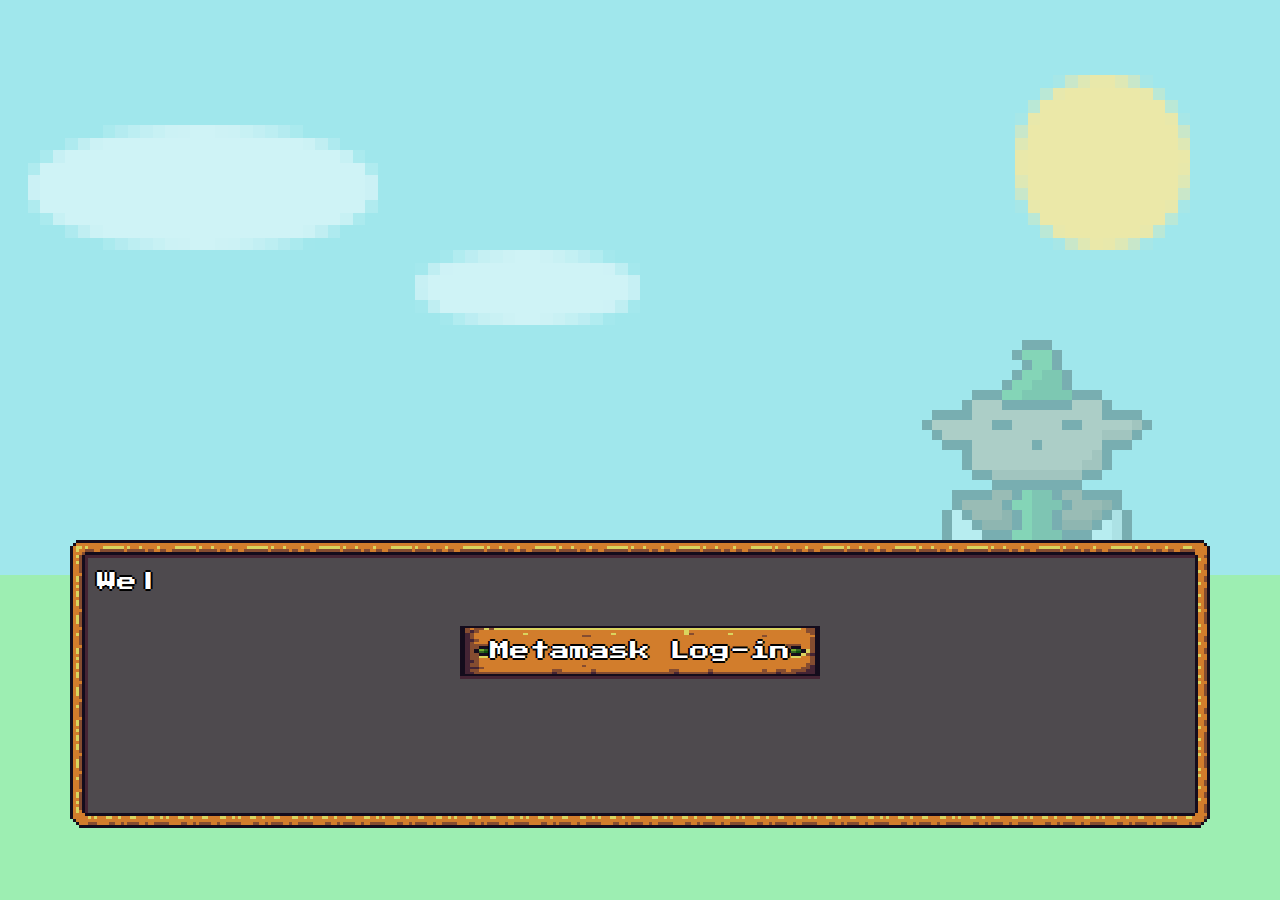
<file: index.html>
<!doctype html>
<html lang="en">
  <head>
    <meta charset="utf-8">
    <meta name="viewport" content="width=device-width, initial-scale=1">
    <meta name="description" content="">
    <meta name="author" content="Yohei Nakajima">
    <title>Beastopia</title>
    <link href="css/bootstrap.min.css" rel="stylesheet">
    <link href="css/rpgui.css" rel="stylesheet" type="text/css" >
    <link href="css/custom.css" rel="stylesheet">


    <link rel="preconnect" href="https://fonts.googleapis.com">
    <link rel="preconnect" href="https://fonts.gstatic.com" crossorigin>
    <link href="https://fonts.googleapis.com/css2?family=Poppins:wght@400;500;700&display=swap" rel="stylesheet">


    <script src="js/rpgui.js"></script>
    <script src="https://ajax.googleapis.com/ajax/libs/jquery/3.6.0/jquery.min.js"></script>
    <script>
    </script>
</head>

<!-- all rpgui elements must be inside the rpgui-content -->
<body class="rpgui-content">

  
  <div class="container mt-4" style="display:none">
    
    <button type="button" class="btn btn-primary enableEthereumButton">Connect to Metamask</button>
    <p class="mt-4"><b>Account:</b> <span class="showAccount"></span></p>
    <p><b>Assets:<br></b> <span class="showAssets"></span></p>
    <p><b>Collections:<br></b> <span class="showCollections"></span></p>
  </div>


  <div id="bottom-third">
    <div id="dialogue-container" class="container rpgui-container framed">
      <span id="dialogue">Welcome to Beastopia!</span>
      <div id="dialogue-menu">
        <div class="rpgui-center mt-4"><button class="rpgui-button pt-3 enableEthereumButton" type="button"><p>Metamask Log-in</p></button></div>
      </div>
    </div>
    <div id="beast-left" style="display:none">
    </div>
    <div id="beast-right" style="display:none">
    </div>
  </div>


  <div id="logged-in" style="display:none">
    <div id="menubar-content" class="container">
      <div class="row pt-4">

        <div id="left-column" class="col-md-4 mt-2">
          <div id="menubar" class="rpgui-container framed">
            <h1>Menu</h1>
            <div>
              <button type="button" class="rpgui-button menu-button" id="lobby"><p class="mt-3">Lobby</p></button>
            </div>
            <div>
              <button type="button" class="rpgui-button menu-button" id="chat"><p class="mt-3">Chat</p></button>
              <div style="display:none" id="hide-categories-here">
              </div>
            </div>
            <div>
              <button type="button" class="rpgui-button menu-button" id="calendar"><p class="mt-3">Calendar</p></button>
            </div>
            <div>
              <button type="button" class="rpgui-button menu-button" id="play"><p class="mt-3">Play</p></button>
            </div>
            <div>
              <button type="button" class="rpgui-button menu-button" id="community"><p class="mt-3">Community</p></button>
            </div>
            <div>
              <button type="button" class="rpgui-button menu-button" id="support"><p class="mt-3">Support</p></button>
            </div>
          </div>
          <div id="profile" class="rpgui-container framed">
            <div id="profile-image" style="float: right;overflow:hidden"></div>
            <div><span id="token_id2"></span></div>
            <div id="profile-info">
            </div>
            <div>
              <p><a href="#" id="open-profile">Full Profile</a></p>
            </div>
          </div>
        </div><!-- end left-column -->

        <div id="right-column" class="col-md-7 mt-2">
          <div id="content" class="rpgui-container framed">
          </div>
        </div><!-- end right-column -->

      </div> <!-- end row -->
    </div>
  </div>

  <div class="modal">
    <div class="modal-content">
      <div id="close-modal" style="display:none;text-align:right"><a href="#" id="close-modal-button">Close</a><hr></div>

      <div id="modal-main">
        <p>Choose your beast:</p>
        <div id="beast-select">
            <div style='clear:both;'><!--clear--></div> 
        </div>
      </div> <!-- end login-modal -->
    </div>
  </div>


  <script src="js/bootstrap.bundle.min.js"></script>
  <script src='js/core.js'></script>
  <script src="js/custom.js"></script>

</body>
</html>
</file>
<file: css/rpgui.css>
/*
Import the font stylesheet.
If not supported you can add backup via:
<link href='https://fonts.googleapis.com/css?family=Press+Start+2P' rel='stylesheet' type='text/css'>
inside your html file.
*/
@import url("https://fonts.googleapis.com/css?family=Press+Start+2P");
/**
* Customized scrollbars
*/
/* to get pixelated images (nearest-neighbor filter) on all  browsers */
.rpgui-pixelated {
  -ms-interpolation-mode: nearest-neighbor;
  image-rendering: -webkit-optimize-contrast;
  image-rendering: -webkit-crisp-edges;
  image-rendering: -moz-crisp-edges;
  image-rendering: -o-crisp-edges;
  image-rendering: pixelated; }

/* unselectable text */
.rpgui-noselect {
  -webkit-touch-callout: none;
  -webkit-user-select: none;
  -khtml-user-select: none;
  -moz-user-select: none;
  -ms-user-select: none;
  user-select: none; }

/* center things */
.rpgui-center {
  text-align: center;
  align-content: center; }

/* rotate object 90 degrees */
.rpgui-rotate-90 {
  /* rotate 90 degrees */
  -webkit-transform: rotate(90deg);
  -moz-transform: rotate(90deg);
  -o-transform: rotate(90deg);
  -ms-transform: rotate(90deg);
  transform: rotate(90deg);
  /* rotate from center-left side */
  -ms-transform-origin: 0% 50%;
  /* IE 9 */
  -webkit-transform-origin: 0% 50%;
  /* Chrome, Safari, Opera */
  transform-origin: 0% 50%; }

/**
* Styling for buttons
*/
/* button style */
.rpgui-button {
  /* hide button default stuff */
  background-color: Transparent;
  background-repeat: no-repeat;
  border: none;
  overflow: hidden;
  outline: none;
  /* background */
  background: url("img/button.png") no-repeat no-repeat;
  background-clip: padding-box;
  background-origin: padding-box;
  background-position: center;
  background-size: 100% 100%;
  /* font size */
  font-size: 1.0em;
  /* default size and display */
  max-width: 100%;
  min-width: 140px;
  height: 60px;
  display: inline-block;
  /* padding */
  padding-left: 35px;
  padding-right: 35px; }

/* button hover */
.rpgui-button.hover,
.rpgui-button:hover {
  background-image: url("img/button-hover.png"); }

/* button clicked */
.rpgui-button.down,
.rpgui-button:active {
  background-image: url("img/button-down.png"); }

/* golden button stuff */
.rpgui-button.golden p {
  display: inline-block; }

/* golden button style */
.rpgui-button.golden {
  /* hide button default stuff */
  background-color: Transparent;
  background-repeat: no-repeat;
  border: none;
  overflow: hidden;
  outline: none;
  /* background */
  background: url("img/button-golden.png") no-repeat no-repeat;
  background-clip: padding-box;
  background-origin: padding-box;
  background-position: center;
  background-size: 100% 80%;
  /* default size and display */
  max-width: 100%;
  min-width: 140px;
  height: 60px;
  display: inline-block;
  /* padding */
  padding-top: 5px;
  padding-left: 35px;
  padding-right: 35px;
  overflow: visible; }

/* button hover */
.rpgui-button.golden.hover,
.rpgui-button.golden:hover {
  background-image: url("img/button-golden-hover.png"); }

/* button clicked */
.rpgui-button.golden.down,
.rpgui-button.golden:active {
  background-image: url("img/button-golden-down.png"); }

.rpgui-button.golden:before {
  white-space: nowrap;
  display: inline-block;
  content: "";
  width: 34px;
  display: block;
  height: 110%;
  background: transparent url("img/button-golden-left.png") no-repeat right center;
  background-size: 100% 100%;
  margin: 0 0 0 0;
  left: 0px;
  float: left;
  margin-left: -46px;
  margin-top: -5%; }

.rpgui-button.golden:after {
  white-space: nowrap;
  display: block;
  content: "";
  width: 34px;
  height: 110%;
  background: transparent url("img/button-golden-right.png") no-repeat left center;
  background-size: 100% 100%;
  margin: 0 0 0 0;
  right: 0px;
  float: right;
  margin-right: -46px;
  margin-top: -5%; }

/*
.rpgui-button.golden:hover:before {

    background-image: url('img/button-golden-left-hover.png');
}

.rpgui-button.golden:hover:after {

    background-image: url('img/button-golden-right-hover.png');
}
*/
/**
* style for checkboxes
*/
/* basic checkbox */
.rpgui-content input[type=checkbox].rpgui-checkbox {
  display: none; }

.rpgui-content input[type=checkbox].rpgui-checkbox + label {
  background: url("img/checkbox-off.png") no-repeat;
  line-height: 24px;
  display: inline-block;
  background-size: auto 100%;
  padding-left: 34px;
  height: 24px;
  margin-top: 10px;
  margin-bottom: 10px; }

.rpgui-content input[type=checkbox].rpgui-checkbox:checked + label {
  background: url("img/checkbox-on.png") no-repeat;
  line-height: 24px;
  display: inline-block;
  background-size: auto 100%;
  padding-left: 34px;
  height: 24px; }

/* golden checkbox */
.rpgui-content input[type=checkbox].rpgui-checkbox.golden + label {
  background: url("img/checkbox-golden-off.png") no-repeat;
  background-size: auto 100%; }

.rpgui-content input[type=checkbox].rpgui-checkbox.golden:checked + label {
  background: url("img/checkbox-golden-on.png") no-repeat;
  background-size: auto 100%; }

/**
* global content styling
*/
/* game div with background image*/
.rpgui-content {
  padding: 0 0 0 0;
  margin: 0 0 0 0;
  width: 100%;
  height: 100%;
  left: 0px;
  top: 0px;
  position: fixed;
  overflow: hidden;
  font-size: 0.8em; }

/* general rules to apply on anything inside the content */
.rpgui-content * {
  /* remove outline effect for input elements etc */
  outline: none;
  /* prevent dragging */
  user-drag: none;
  -webkit-user-drag: none;
  /* prevent text selecting */
  -webkit-touch-callout: none;
  -webkit-user-select: none;
  -khtml-user-select: none;
  -moz-user-select: none;
  -ms-user-select: none;
  user-select: none;
  -webkit-tap-highlight-color: transparent;
  /* pixelated enlargement filter (to keep the pixel-art style when enlarging pictures) */
  -ms-interpolation-mode: nearest-neighbor;
  image-rendering: -webkit-optimize-contrast;
  image-rendering: -webkit-crisp-edges;
  image-rendering: -moz-crisp-edges;
  image-rendering: -o-crisp-edges;
  image-rendering: pixelated;
  /* default font */
  font-family: 'Press Start 2P', cursive; }

/**
* customized divs (containers) and framed objects (background and frame image).
*/
/* game div without background image*/
.rpgui-container {
  /* position style and default z */
  position: fixed;
  z-index: 10;
  overflow: show; }

/* game div with background image*/
.rpgui-container.framed {
  /* border */
  border-style: solid;
  border-image-source: url("img/border-image.png");
  border-image-repeat: repeat;
  border-image-slice: 6 6 6 6;
  border-image-width: 18px;
  border-width: 15px;
  padding: 12px;
  /* internal border */
  box-sizing: border-box;
  -moz-box-sizing: border-box;
  -webkit-box-sizing: border-box;
  /* background */
  background: url("img/background-image.png") repeat repeat;
  background-clip: padding-box;
  background-origin: padding-box;
  background-position: center; }

/* game div with golden background image*/
.rpgui-container.framed-golden {
  /* border */
  border-style: solid;
  border-image-source: url("img/border-image-golden.png");
  border-image-repeat: repeat;
  border-image-slice: 4 4 4 4;
  border-image-width: 18px;
  border-width: 15px;
  padding: 12px;
  /* internal border */
  box-sizing: border-box;
  -moz-box-sizing: border-box;
  -webkit-box-sizing: border-box;
  /* background */
  background: url("img/background-image-golden.png") repeat repeat;
  background-clip: padding-box;
  background-origin: padding-box;
  background-position: center; }

/* game div with golden2 background image*/
.rpgui-container.framed-golden-2 {
  /* border */
  border-style: solid;
  border-image-source: url("img/border-image-golden2.png");
  border-image-repeat: repeat;
  border-image-slice: 8 8 8 8;
  border-image-width: 18px;
  border-width: 15px;
  padding: 12px;
  /* internal border */
  box-sizing: border-box;
  -moz-box-sizing: border-box;
  -webkit-box-sizing: border-box;
  /* background */
  background: url("img/background-image-golden2.png") repeat repeat;
  background-clip: padding-box;
  background-origin: padding-box;
  background-position: center; }

/* game div with soft grey background image*/
.rpgui-container.framed-grey {
  position: relative;
  /* border */
  border-style: solid;
  border-image-source: url("img/border-image-grey.png");
  border-image-repeat: repeat;
  border-image-slice: 3 3 3 3;
  border-image-width: 7px;
  border-width: 7px;
  padding: 12px;
  /* internal border */
  box-sizing: border-box;
  -moz-box-sizing: border-box;
  -webkit-box-sizing: border-box;
  /* background */
  background: url("img/background-image-grey.png") repeat repeat;
  background-clip: padding-box;
  background-origin: padding-box;
  background-position: center; }

/**
* different cursor graphics
*/
/* default cursor important */
/* this rule is for when you specifically request this cursor class */
.rpgui-cursor-default {
  cursor: url("img/cursor/default.png"), auto !important; }

/* default cursor, not important, for all elements without any other rule. */
.rpgui-content,
label {
  cursor: url("img/cursor/default.png"), auto; }

/* pointer / hand cursor important */
/* this rule is for when you specifically request this cursor class */
.rpgui-cursor-point,
.rpgui-cursor-point * {
  cursor: url("img/cursor/point.png") 10 0, auto !important; }

/* pointer / hand cursor, not important, for all elements that have pointer by-default */
.rpgui-content a,
.rpgui-content button,
.rpgui-button,
.rpgui-slider-container,
.rpgui-content input[type=radio].rpgui-radio + label,
.rpgui-list-imp,
.rpgui-dropdown-imp,
.rpgui-content input[type=checkbox].rpgui-checkbox + label {
  cursor: url("img/cursor/point.png") 10 0, auto; }

/* for input / text selection important */
/* this rule is for when you specifically request this cursor class */
.rpgui-cursor-select,
.rpgui-cursor-select * {
  cursor: url("img/cursor/select.png") 10 0, auto !important; }

/* for input / text selection, not important, for all elements that have pointer by-default */
.rpgui-cursor-select,
.rpgui-content input,
.rpgui-content textarea {
  cursor: url("img/cursor/select.png") 10 0, auto; }

/* for grabbing stuff */
/* this rule is for when you specifically request this cursor class */
.rpgui-cursor-grab-open,
.rpgui-cursor-grab-open * {
  cursor: url("img/cursor/grab-open.png") 10 0, auto !important; }

/* for grabbing stuff */
/* this rule is for when you specifically request this cursor class */
.rpgui-cursor-grab-close,
.rpgui-cursor-grab-close * {
  cursor: url("img/cursor/grab-close.png") 10 0, auto !important; }

/**
* Customized dropdown with rpgui design.
*/
/* dropdown box implemented with list (see rpgui-dropdown.js for details) */
/* note! this class rule affect both the dropdown header and the list elements! */
.rpgui-dropdown-imp,
.rpgui-dropdown {
  /* font */
  text-shadow: -2px 0 black, 0 2px black, 2px 0 black, 0 -2px black;
  color: white;
  /* default size */
  min-height: 40px;
  margin-top: 0px;
  /* border */
  border-style: solid;
  border-width: 7px 7px 7px 7px;
  -moz-border-image: url("img/select-border-image.png") 10% repeat repeat;
  -webkit-border-image: url("img/select-border-image.png") 10% repeat repeat;
  -o-border-image: url("img/select-border-image.png") 10% repeat repeat;
  border-image: url("img/select-border-image.png") 10% repeat repeat;
  /* background */
  background: url("img/select-background-image.png") repeat repeat;
  background-clip: padding-box;
  background-origin: padding-box;
  background-position: center; }

/* dropdown options list */
ul.rpgui-dropdown-imp {
  padding: 0 0 0 0 !important;
  z-index: 100; }

/* note! this affect only the dropdown header */
/* shows the currently selected value from select element */
.rpgui-content .rpgui-dropdown-imp-header {
  color: white !important;
  min-height: 22px !important;
  padding: 5px 10px 0 10px !important;
  margin: 0 0 0 0 !important;
  position: relative !important; }

/* dropdown options */
.rpgui-dropdown-imp li {
  /* font */
  text-shadow: -2px 0 black, 0 2px black, 2px 0 black, 0 -2px black;
  color: white;
  height: 16px;
  /* remove the dot */
  list-style-type: none;
  /* padding */
  padding-top: 6px;
  padding-bottom: 6px;
  padding-left: 6px;
  /* background */
  background: url("img/select-background-image.png") repeat repeat;
  background-clip: padding-box;
  background-origin: padding-box;
  background-position: center; }

/* dropdown options hover */
.rpgui-dropdown-imp li:hover {
  color: yellow; }

/* dropdown hover */
.rpgui-dropdown-imp:hover {
  color: yellow; }

/**
* hr styling
*/
/* rpgui hr */
.rpgui-content hr {
  display: block;
  border: 0px;
  height: 10px;
  background: url("img/hr.png") repeat-x top left; }

/* rpgui golden hr */
.rpgui-content hr.golden {
  display: block;
  border: 0px;
  height: 10px;
  background: url("img/hr-golden.png") no-repeat top left;
  background-size: 100% 100%; }

/**
* Icon styles.
*/
.rpgui-icon {
  display: inline-block;
  background-size: 100% 100%;
  background-repeat: no-repeat;
  width: 64px;
  height: 64px; }

.rpgui-icon.test0 {
  background-image: url("img/icons/test0.png"); }
.rpgui-icon.foxtophat {
  background-image: url("img/icons/foxtophat.png"); }
.rpgui-icon.dragonchain {
  background-image: url("img/icons/dragonchain.png"); }
.rpgui-icon.dogtoga {
  background-image: url("img/icons/dogtoga.png"); }
.rpgui-icon.crownbear {
  background-image: url("img/icons/crownbear.png"); }

.rpgui-icon.sword {
  background-image: url("img/icons/sword.png"); }

.rpgui-icon.shield {
  background-image: url("img/icons/shield.png"); }

.rpgui-icon.exclamation {
  background-image: url("img/icons/exclamation.png"); }

.rpgui-icon.potion-red {
  background-image: url("img/icons/potion-red.png"); }

.rpgui-icon.potion-green {
  background-image: url("img/icons/potion-green.png"); }

.rpgui-icon.potion-blue {
  background-image: url("img/icons/potion-blue.png"); }

.rpgui-icon.weapon-slot {
  background-image: url("img/icons/weapon-slot.png"); }

.rpgui-icon.shield-slot {
  background-image: url("img/icons/shield-slot.png"); }

.rpgui-icon.armor-slot {
  background-image: url("img/icons/armor-slot.png"); }

.rpgui-icon.helmet-slot {
  background-image: url("img/icons/helmet-slot.png"); }

.rpgui-icon.ring-slot {
  background-image: url("img/icons/ring-slot.png"); }

.rpgui-icon.potion-slot {
  background-image: url("img/icons/potion-slot.png"); }

.rpgui-icon.magic-slot {
  background-image: url("img/icons/magic-slot.png"); }

.rpgui-icon.shoes-slot {
  background-image: url("img/icons/shoes-slot.png"); }

.rpgui-icon.empty-slot {
  background-image: url("img/icons/empty-slot.png"); }

/**
* input styling
*/
/* input/textarea input */
.rpgui-content input,
.rpgui-content textarea {
  /* set size and colors */
  -webkit-box-sizing: border-box;
  -moz-box-sizing: border-box;
  box-sizing: border-box;
  color: white;
  text-shadow: -2px 0 black, 0 2px black, 2px 0 black, 0 -2px black;
  font-size: 0.9em;
  line-height: 32px;
  background: #4e4a4e;
  max-width: 100%;
  width: 100%;
  padding-left: 10px;
  /* for ie */
  min-height: 30px;
  /* enable text selecting */
  -webkit-touch-callout: text;
  -webkit-user-select: text;
  -khtml-user-select: text;
  -moz-user-select: text;
  -ms-user-select: text;
  user-select: text;
  -webkit-tap-highlight-color: rgba(0, 0, 0, 0.5); }

/* textarea extra rules */
.rpgui-content textarea {
  line-height: 22px;
  padding-top: 7px;
  height: 80px;
  resize: none; }

/* selection highlight */
.rpgui-content input::selection,
.rpgui-content textarea::selection {
  background: rgba(0, 0, 0, 0.5); }

.rpgui-content input::-moz-selection,
.rpgui-content textarea::-moz-selection {
  background: rgba(0, 0, 0, 0.5); }

/* dropdown box implemented with list (see rpgui-dropdown.js for details) */
/* note! this class rule affect both the dropdown header and the list elements! */
.rpgui-list-imp {
  /* font */
  text-shadow: -2px 0 black, 0 2px black, 2px 0 black, 0 -2px black;
  color: white;
  /* default size */
  min-height: 40px;
  margin-top: 0px;
  /* scrollers */
  overflow-x: hidden;
  overflow-y: scroll;
  /* border */
  border-style: solid;
  border-width: 7px 7px 7px 7px;
  -moz-border-image: url("img/select-border-image.png") 10% repeat repeat;
  -webkit-border-image: url("img/select-border-image.png") 10% repeat repeat;
  -o-border-image: url("img/select-border-image.png") 10% repeat repeat;
  border-image: url("img/select-border-image.png") 10% repeat repeat;
  /* background */
  background: url("img/select-background-image.png") repeat repeat;
  background-clip: padding-box;
  background-origin: padding-box;
  background-position: center; }

/* dropdown options list */
ul.rpgui-list-imp {
  padding: 0 0 0 0 !important;
  z-index: 100; }

/* dropdown options */
.rpgui-list-imp li {
  /* font */
  text-shadow: -2px 0 black, 0 2px black, 2px 0 black, 0 -2px black;
  color: white;
  height: 16px;
  margin-left: 5px !important;
  /* remove the dot */
  list-style-type: none;
  /* padding */
  padding-top: 6px;
  padding-bottom: 6px;
  padding-left: 6px;
  /* background */
  background: url("img/select-background-image.png") repeat repeat;
  background-clip: padding-box;
  background-origin: padding-box;
  background-position: center; }

/* list options hover */
.rpgui-list-imp li:hover {
  color: yellow; }

/* list hover */
.rpgui-list-imp:hover {
  color: yellow; }

.rpgui-list-imp .rpgui-selected {
  background: rgba(0, 0, 0, 0.3); }

/**
* Paragraphs and headers while inside an rpgui container.
*/
/* default gui header */
.rpgui-content h1 {
  /* color and border */
  color: white;
  text-shadow: -2px 0 black, 0 2px black, 2px 0 black, 0 -2px black;
  font-size: 1.14em;
  /* center text */
  text-align: center;
  /* padding */
  padding: 0 0 0 0;
  margin: 7px 7px 17px 7px; }

/* default gui header2 */
.rpgui-content h2 {
  /* color and border */
  color: white;
  text-shadow: -2px 0 black, 0 2px black, 2px 0 black, 0 -2px black;
  font-size: 1.25em;
  /* center text */
  text-align: center;
  /* padding */
  padding: 0 0 0 0;
  margin: 7px 7px 17px 7px; }

/* default gui header3 */
.rpgui-content h3 {
  /* color and border */
  color: white;
  font-weight: 1;
  text-shadow: -2px 0 black, 0 2px black, 2px 0 black, 0 -2px black;
  font-size: 1.15em;
  text-decoration: underline;
  /* center text */
  text-align: center;
  /* padding */
  padding: 0 0 0 0;
  margin: 7px 7px 17px 7px; }

/* default gui header4 */
.rpgui-content h4 {
  /* color and border */
  color: white;
  font-weight: 1;
  text-shadow: -2px 0 black, 0 2px black, 2px 0 black, 0 -2px black;
  font-size: 1.0em;
  text-decoration: underline;
  /* center text */
  text-align: center;
  /* padding */
  padding: 0 0 0 0;
  margin: 7px 7px 17px 7px; }

/* default p */
.rpgui-content p {
  /* color and border */
  color: white;
  text-shadow: -2px 0 black, 0 2px black, 2px 0 black, 0 -2px black;
  font-size: 1.0em;
  line-height: 22px; }

/* default span */
.rpgui-content span {
  /* color and border */
  color: white;
  text-shadow: -2px 0 black, 0 2px black, 2px 0 black, 0 -2px black;
  font-size: 1.0em;
  line-height: 22px; }

/* default gui link */
.rpgui-content a {
  /* color and border */
  color: yellow;
  text-shadow: -2px 0 black, 0 2px black, 2px 0 black, 0 -2px black;
  font-size: 1.0em;
  line-height: 22px;
  text-decoration: none; }

/* default gui link */
.rpgui-content a:hover {
  text-decoration: underline; }

/* default gui label */
.rpgui-content label {
  /* color and border */
  color: white;
  text-shadow: -2px 0 black, 0 2px black, 2px 0 black, 0 -2px black;
  font-size: 1.0em;
  line-height: 20px;
  display: inline; }

/* default gui label */
.rpgui-content li {
  /* color and border */
  margin-left: 20px;
  color: white;
  text-shadow: -2px 0 black, 0 2px black, 2px 0 black, 0 -2px black;
  font-size: 1.0em;
  line-height: 22px; }

/*
* progress bar styling
*/
/* progress bar container */
.rpgui-progress {
  height: 42px;
  width: 100%;
  margin-top: 5px;
  margin-bottom: 5px;
  position: relative; }

/* progress bar left edge */
.rpgui-progress-left-edge {
  position: absolute;
  height: 42px;
  width: 40px;
  left: 0px;
  background-image: url("img/progress-bar-left.png");
  background-size: 100% 100%; }

/* progress bar right edge */
.rpgui-progress-right-edge {
  position: absolute;
  height: 42px;
  width: 40px;
  right: 0px;
  background-image: url("img/progress-bar-right.png");
  background-size: 100% 100%; }

/* progress bar background track */
.rpgui-progress-track {
  position: absolute;
  height: 42px;
  left: 40px;
  right: 40px;
  background-image: url("img/progress-bar-track.png");
  background-repeat: repeat-x;
  background-size: 36px 100%; }

/* progress bar - the fill itself */
.rpgui-progress-fill {
  position: absolute;
  top: 9px;
  bottom: 8px;
  left: 0;
  width: 100%;
  background-image: url("img/progress.png");
  background-repeat: repeat-x;
  background-size: 36px 100%; }

/* progress bar - blue color */
.rpgui-progress-fill.blue {
  background-image: url("img/progress-blue.png"); }

/* progress bar - green color */
.rpgui-progress-fill.green {
  background-image: url("img/progress-green.png"); }

/* progress bar - red color */
.rpgui-progress-fill.red {
  background-image: url("img/progress-red.png"); }

/**
* style for radioes
*/
/* radio box */
.rpgui-content input[type=radio].rpgui-radio {
  display: none; }

.rpgui-content input[type=radio].rpgui-radio + label {
  background: url("img/radio-off.png") no-repeat;
  line-height: 24px;
  display: inline-block;
  background-size: auto 100%;
  padding-left: 34px;
  height: 24px;
  margin-top: 8px;
  margin-bottom: 8px; }

.rpgui-content input[type=radio].rpgui-radio:checked + label {
  background: url("img/radio-on.png") no-repeat;
  line-height: 24px;
  display: inline-block;
  background-size: auto 100%;
  padding-left: 34px;
  height: 24px; }

/* golden radio */
.rpgui-content .rpgui-radio.golden + label {
  background: url("img/radio-golden-off.png") no-repeat !important;
  background-size: auto 100% !important; }

.rpgui-content .rpgui-radio.golden:checked + label {
  background: url("img/radio-golden-on.png") no-repeat !important;
  background-size: auto 100% !important; }

/**
* Rules for misc and general things.
*/
/* set scrollbars for webkit browsers (like chrome) */
.rpgui-content ::-webkit-scrollbar,
.rpgui-content::-webkit-scrollbar {
  width: 18px; }

/* Track */
.rpgui-content ::-webkit-scrollbar-track,
.rpgui-content::-webkit-scrollbar-track {
  background-image: url("img/scrollbar-track.png");
  background-size: 18px 60px;
  background-repeat: repeat-y; }

/* Handle */
.rpgui-content ::-webkit-scrollbar-thumb,
.rpgui-content::-webkit-scrollbar-thumb {
  background-image: url("img/scrollbar-thumb.png");
  background-size: 100% 100%;
  background-repeat: no-repeat; }

/* buttons */
.rpgui-content ::-webkit-scrollbar-button,
.rpgui-content::-webkit-scrollbar-button {
  background-image: url("img/scrollbar-button.png");
  background-size: 100% 100%;
  background-repeat: no-repeat; }

/**
* for disabled elements
*/
/* disabled object */
.rpgui-disabled,
.rpgui-content :disabled,
.rpgui-content input[type=radio]:disabled + label,
.rpgui-content input[type=checkbox]:disabled + label,
.rpgui-content input[type=range]:disabled + .rpgui-slider-container,
.rpgui-content :disabled + .rpgui-dropdown-imp,
.rpgui-content :disabled + .rpgui-dropdown-imp + .rpgui-dropdown-imp,
.rpgui-content :disabled + .rpgui-list-imp {
  cursor: url("img/cursor/default.png"), auto;
  -webkit-filter: grayscale(1);
  -webkit-filter: grayscale(100%);
  filter: grayscale(100%);
  filter: url(#greyscale);
  filter: url("data:image/svg+xml;utf8,<svg xmlns='http://www.w3.org/2000/svg'><filter id='grayscale'><feColorMatrix type='matrix' values='0.3333 0.3333 0.3333 0 0 0.3333 0.3333 0.3333 0 0 0.3333 0.3333 0.3333 0 0 0 0 0 1 0'/></filter></svg>#grayscale");
  filter: gray;
  color: #999; }

/**
* Rules for the slider.
*/
/* regular slider stuff */
/* slider container */
.rpgui-slider-container {
  height: 20px;
  width: 100%;
  margin-top: 15px;
  margin-bottom: 15px;
  position: relative; }

/* slider left edge */
.rpgui-slider-left-edge {
  position: absolute;
  height: 20px;
  width: 20px;
  left: 0px;
  background-image: url("img/slider-left.png");
  background-size: 100% 100%; }

/* slider right edge */
.rpgui-slider-right-edge {
  position: absolute;
  height: 20px;
  width: 20px;
  right: 0px;
  background-image: url("img/slider-right.png");
  background-size: 100% 100%; }

/* slider background track */
.rpgui-slider-track {
  position: absolute;
  height: 20px;
  left: 0;
  right: 0;
  background-image: url("img/slider-track.png");
  background-repeat: repeat-x;
  background-size: 24px 100%; }

/* the part of the slider that moves and indicates the value */
.rpgui-slider-thumb {
  position: absolute;
  height: 30px;
  width: 15px;
  margin-top: -5px;
  left: 40px;
  background-image: url("img/slider-thumb.png");
  background-size: 100% 100%; }

/* golden slider stuff */
/* golden slider container */
.rpgui-slider-container.golden {
  height: 30px;
  width: 100%;
  margin-top: 15px;
  margin-bottom: 15px;
  position: relative; }

/* golden slider left edge */
.rpgui-slider-left-edge.golden {
  position: absolute;
  height: 30px;
  width: 30px;
  left: 0px;
  background-image: url("img/slider-left-golden.png");
  background-size: 100% 100%; }

/* golden slider right edge */
.rpgui-slider-right-edge.golden {
  position: absolute;
  height: 30px;
  width: 30px;
  right: 0px;
  background-image: url("img/slider-right-golden.png");
  background-size: 100% 100%; }

/* golden slider background track */
.rpgui-slider-track.golden {
  position: absolute;
  height: 30px;
  left: 0;
  right: 0;
  background-image: url("img/slider-track-golden.png");
  background-repeat: repeat-x;
  background-size: 40px 100%; }

/* golden the part of the slider that moves and indicates the value */
.rpgui-slider-thumb.golden {
  position: absolute;
  height: 36px;
  width: 18px;
  margin-top: -4px;
  left: 40px;
  background-image: url("img/slider-thumb-golden.png");
  background-size: 100% 100%; }
</file>
<file: css/custom.css>
body {
    background-image: url('../img/bg.png');
    background-size: 100%;
    image-rendering: pixelated;
    background-position: center;
    background-repeat: no-repeat;
    background-attachment: fixed;
    background-size: cover;
    overflow: auto;
}

.rpgui-content .poppins {
    font-family: "Poppins";
    text-shadow: 0px 0px black;
    font-size: 16px;
}

.rpgui-content .poppins a {
    font-size: 14px;
}

.rpgui-content .poppins .lillink {
    font-family: "Poppins";
    font-size: 12px;
}

#bottom-third {
    position: fixed;
    height: 40%;
    bottom: 0px;
    left: 0px;
    right: 0px;
    margin-bottom: 0px;

}

#dialogue-container {
    background-color: white;
    position: relative;
    height: 80%;
    font-size: 20px;
}

@media only screen and (max-width: 768px) {
  /* For mobile phones: */
  #dialogue-container {
    font-size: 14px;
  }
}


/* set up height/width/top to be 160px for mobile */
#beast-left {
    position: absolute;
    height: 240px;
    width: 240px;
    top: -240px;
    left: 10%;
    /*background-image: url('../img/elf.png');*/
    background-size: 100%;
}

/* set up height/width/top to be 160px for mobile */
#beast-right {
    position: absolute;
    height: 240px;
    width: 240px;
    top: -240px;
    right: 10%;
    background-image: url('../img/elf.png');
    background-size: 100%;
}



#menubar-content {

}

#left-column {
    position: relative;
}

#right-column {
}

#menubar {
    margin: auto;
    position: relative;
    width: 100%;
}

.menu-button {
    margin: auto;
    width: 100%;
}

#profile {
    position: relative;
    width: 100%;
    bottom: 0px;
    margin-top: 10px;
    min-height: 350px;
}

#content {
    margin: auto;
    position: relative;
    width: 100%;
    min-height: 400px;
    max-height: 800px;
    overflow: auto;
}




/* The Modal (background) */
.modal {
  display: hidden; /* Hidden by default */
  position: fixed; /* Stay in place */
  z-index: 100; /* Sit on top */
  padding-top: 100px; /* Location of the box */
  left: 0;
  top: 0;
  width: 100%; /* Full width */
  height: 100%; /* Full height */
  /*overflow: auto; /* Enable scroll if needed */
  background-color: rgb(0,0,0); /* Fallback color */
  background-color: rgba(0,0,0,0.4); /* Black w/ opacity */
}

/* Modal Content */
.modal-content {
  background-color: #fefefe;
  margin: auto;
  padding: 20px;
  border: 1px solid #888;
  width: 50%;
  overflow: hidden;
  /* border */
  border-style: solid;
  border-image-source: url("img/border-image.png");
  border-image-repeat: repeat;
  border-image-slice: 6 6 6 6;
  border-image-width: 18px;
  border-width: 15px;
  padding: 12px;
  /* internal border */
  box-sizing: border-box;
  -moz-box-sizing: border-box;
  -webkit-box-sizing: border-box;
  /* background */
  background: url("img/background-image.png") repeat repeat;
  background-clip: padding-box;
  background-origin: padding-box;
  background-position: center; 
  overflow: auto;
}

.beast-choice {
    position: relative;
    width: 154px;
    float: left;
    margin-left: 5px;
    margin-top: 5px;
}
</file>
